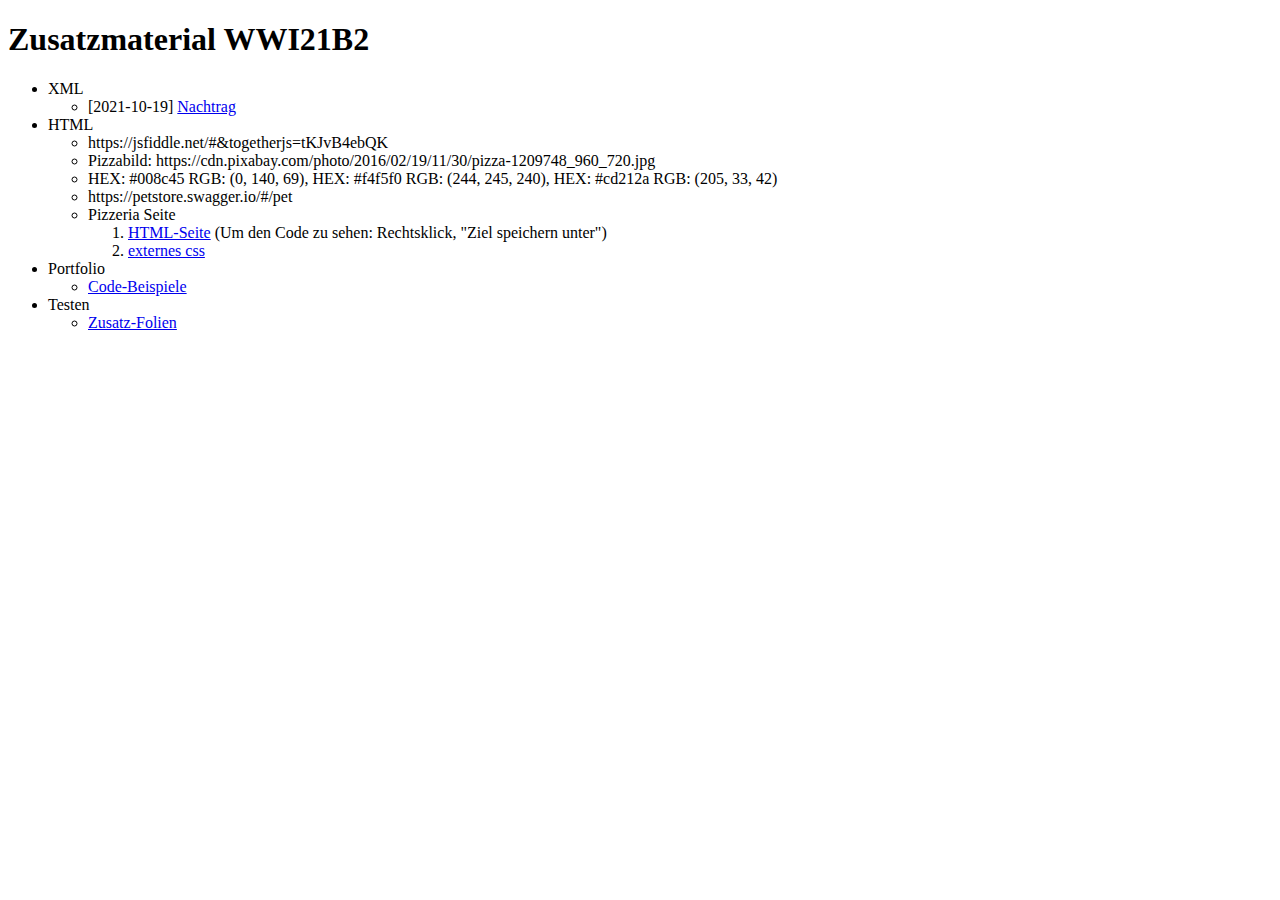
<file: index.html>
<!DOCTYPE html>
<html>

<head>
    <title>WWI21B2 MuWidSE</title>
</head>
<h1>Zusatzmaterial WWI21B2</h1>

<ul>
    <li>XML
        <ul>
            <li>[2021-10-19] <a href="material/1xml/1-xml-nachtrag.zip" download="Nachtrag-XML">Nachtrag</a></li>
        </ul>
    </li>
    <li>HTML
        <ul>
            <li>https://jsfiddle.net/#&togetherjs=tKJvB4ebQK</li>
            <li>Pizzabild: https://cdn.pixabay.com/photo/2016/02/19/11/30/pizza-1209748_960_720.jpg</li>
            <li>HEX: #008c45 RGB: (0, 140, 69), HEX: #f4f5f0 RGB: (244, 245, 240), HEX: #cd212a RGB: (205, 33, 42)</li>
            <li>https://petstore.swagger.io/#/pet</li>
            <li>Pizzeria Seite
                <ol>
                    <li><a href="material/2html/pizzeria.html">HTML-Seite</a> (Um den Code zu sehen: Rechtsklick, "Ziel speichern unter")</li>
                    <li><a href="material/2html/mystyle.css">externes css</a></li>
                </ol>
            </li>
        </ul>
    </li>
    <li>Portfolio
        <ul>
            <li><a href="https://github.com/WWI21B2/MuWidSE-Portfolio">Code-Beispiele</a></li>
        </ul>
    </li>
    <li>Testen
        <ul>
            <li><a href="material/4testen/04_Testen_zusatz.pdf">Zusatz-Folien</a></li>
        </ul>
    </li>
</ul>

</html>
</file>
